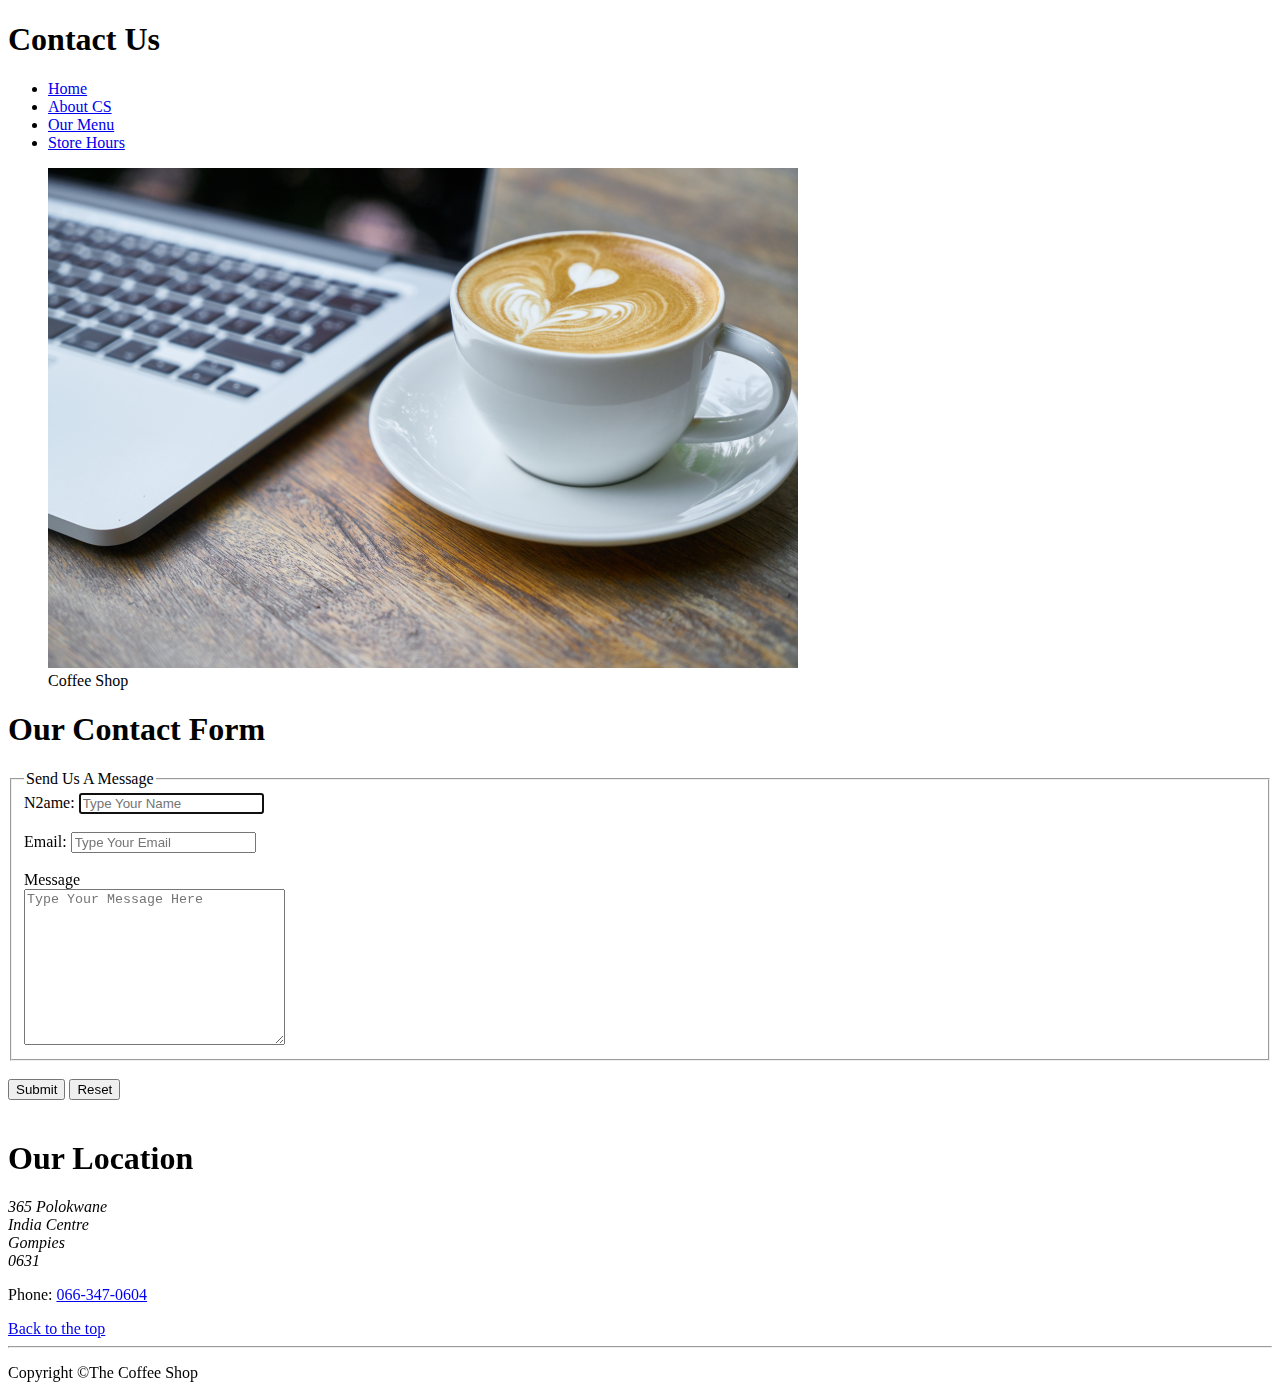
<file: html project/contact.html>
<!DOCTYPE html>
<html lang="en">
  <head>
    <meta charset="UTF-8" />
    <meta http-equiv="X-UA-Compatible" content="IE=edge" />
    <meta name="viewport" content="width=device-width, initial-scale=1.0" />
    <title>Our Contact</title>
  </head>
  <body>
    <header>
      <h1 id="header">Contact Us</h1>

      <nav>
        <ul>
          <li>
            <a href="./index.html">Home</a>
          </li>
          <li><a href="./index.html#about">About CS</a></li>
          <li><a href="./index.html#menu">Our Menu</a></li>
          <li><a href="./store hours.html">Store Hours</a></li>
        </ul>
      </nav>

      <figure>
        <img
          src="./pictures/favico.jpg"
          alt="Coffee Picture"
          title="Coffee"
          height="500"
        />
        <figcaption>Coffee Shop</figcaption>
      </figure>
    </header>

    <main>
      <h1>Our Contact Form</h1>

      <form action="https://httpbin.org/get" method="get">
        <fieldset>
          <legend>Send Us A Message</legend>

          <div>
            <label for="name">N2ame:</label>
            <input
              type="text"
              name="name"
              id="name"
              placeholder="Type Your Name"
              autocomplete="off"
              required
              autofocus
            />
          </div>

          <br />

          <div>
            <label for="email">Email:</label>
            <input
              type="email"
              name="email"
              id="email"
              placeholder="Type Your Email"
              autocomplete="off"
              required
            />
          </div>

          <br />

          <section>
            <label for="message">Message</label>
            <br />
            <textarea
              name="message"
              id="message"
              cols="30"
              rows="10"
              placeholder="Type Your Message Here"
            ></textarea>
          </section>
        </fieldset>

        <br />

        <button type="submit">Submit</button>
        <button type="reset">Reset</button>
      </form>

      <br />

      <article>
        <h1>Our Location</h1>
        <address>
          365 Polokwane <br />
          India Centre <br />
          Gompies<br />
          0631
        </address>
        <p>Phone: <a href="tel: 0663470604">066-347-0604</a></p>
        <a href="#header">Back to the top</a>
      </article>
    </main>

    <hr />

    <footer>
      <p>Copyright &copy;The Coffee Shop</p>
    </footer>
  </body>
</html>
</file>
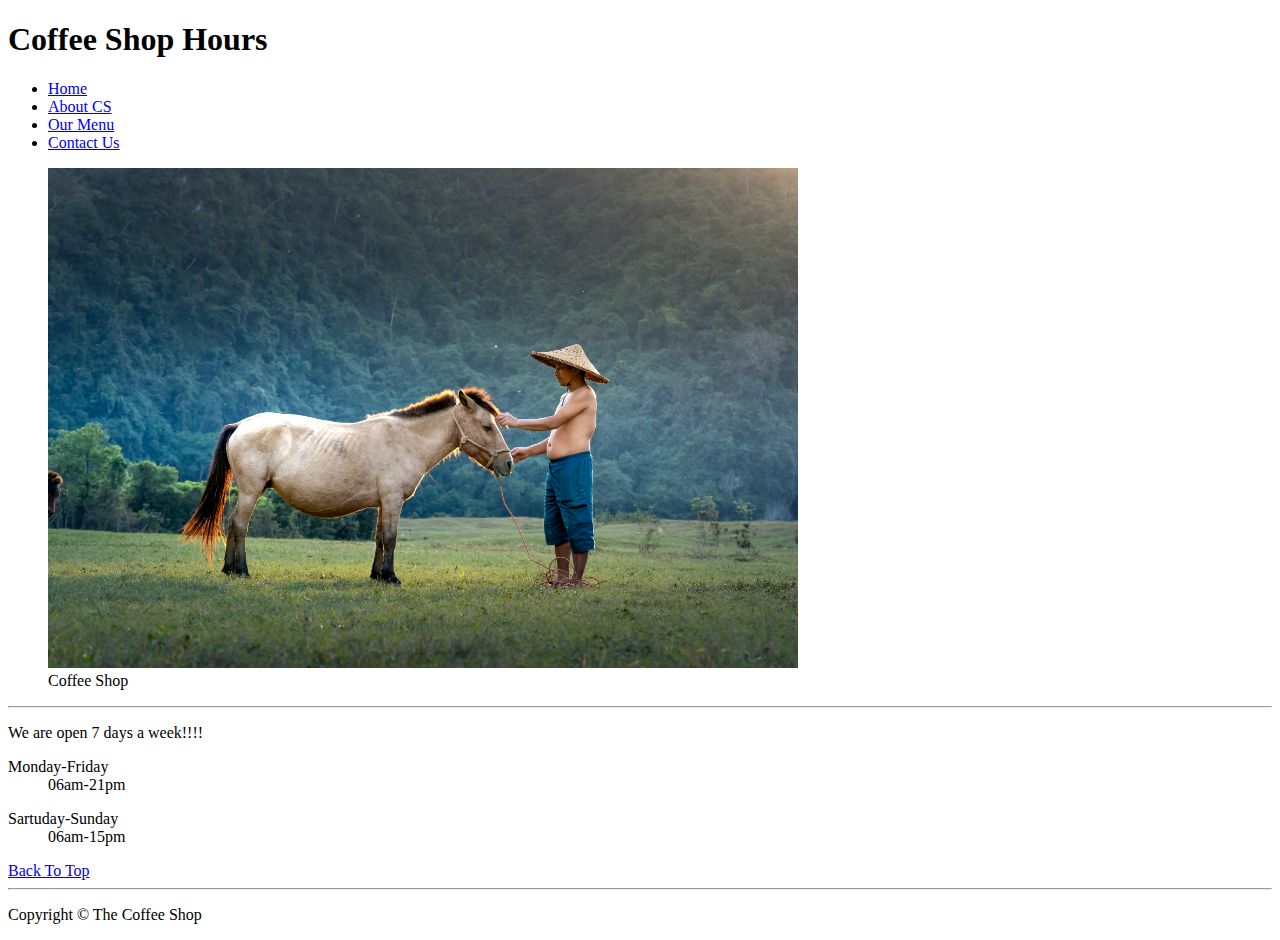
<file: html project/store hours.html>
<!DOCTYPE html>
<html lang="en">
  <head>
    <meta charset="UTF-8" />
    <meta http-equiv="X-UA-Compatible" content="IE=edge" />
    <meta name="viewport" content="width=device-width, initial-scale=1.0" />
    <title>Store Hours</title>
  </head>
  <body>
    <header id="header1">
      <h1>Coffee Shop Hours</h1>

      <nav>
        <ul>
          <li>
            <a href="./index.html">Home</a>
          </li>
          <li>
            <a href="./index.html#about">About CS</a>
          </li>
          <li>
            <a href="./index.html#menu">Our Menu</a>
          </li>
          <li>
            <a href="./contact.html">Contact Us</a>
          </li>
        </ul>
      </nav>
      <figure>
        <img
          src="./pictures/Picture2.jpg"
          alt="Coffee Picture"
          title="Coffee "
          height="500"
        />
        <figcaption>Coffee Shop</figcaption>
      </figure>
    </header>
    <hr />
    <main>
      <p>We are open 7 days a week!!!!</p>
      <dl>
        <dt>Monday-Friday</dt>
        <dd>06am-21pm</dd>
      </dl>
      <dl>
        <dt>Sartuday-Sunday</dt>
        <dd>06am-15pm</dd>
      </dl>
      <a href="#header1">Back To Top</a>
    </main>
    <hr />
    <footer>
      <p>Copyright &copy; The Coffee Shop</p>
    </footer>
  </body>
</html>
</file>
